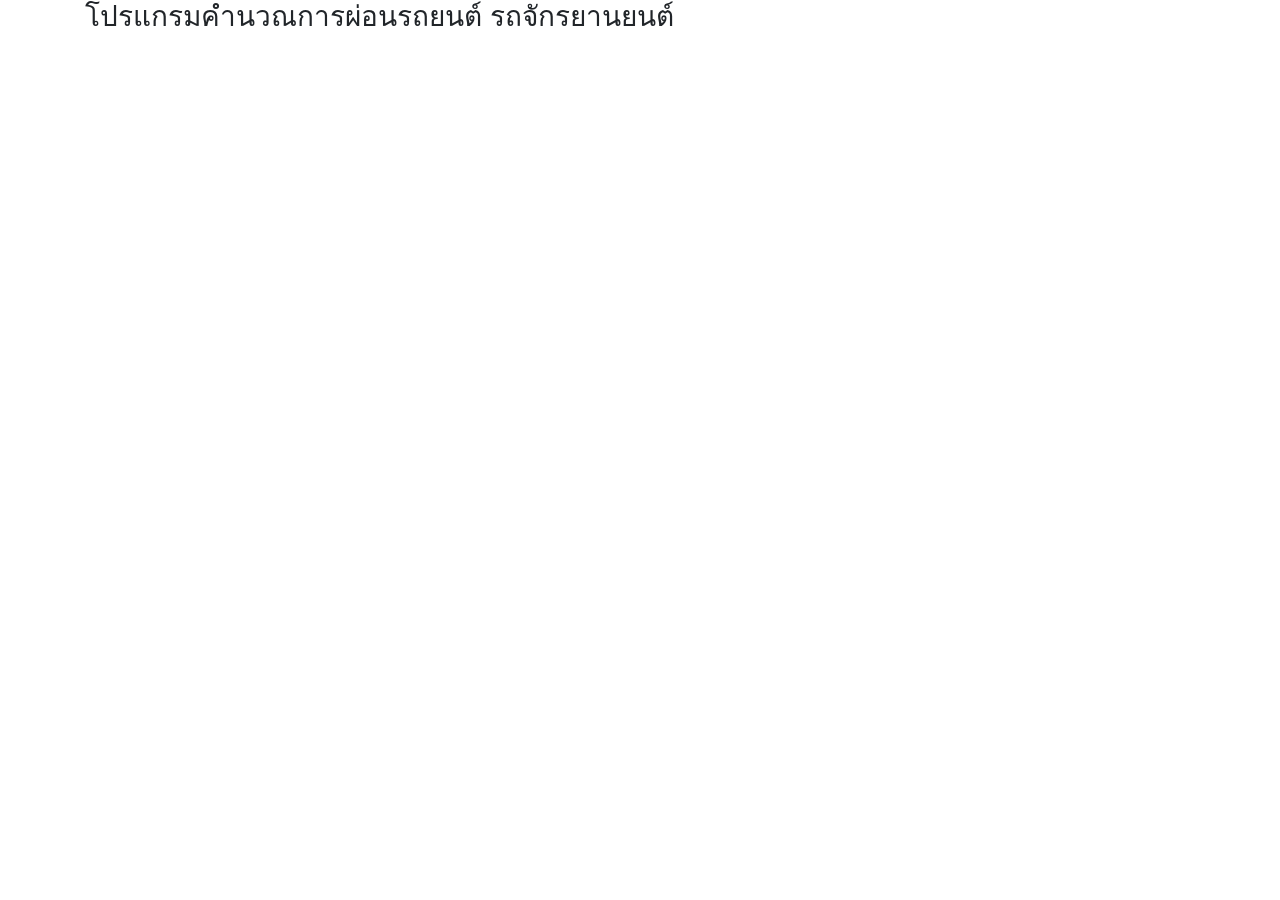
<file: BornToDev/Javascript/Project/index.html>
<!DOCTYPE html>
<html lang="en">
<head>
  <meta charset="UTF-8">
  <meta http-equiv="X-UA-Compatible" content="IE=edge">
  <meta name="viewport" content="width=device-width, initial-scale=1.0">
  <link rel="stylesheet" href="https://cdn.jsdelivr.net/npm/bootstrap@4.1.3/dist/css/bootstrap.min.css" integrity="sha384-MCw98/SFnGE8fJT3GXwEOngsV7Zt27NXFoaoApmYm81iuXoPkFOJwJ8ERdknLPMO" crossorigin="anonymous">
  <script src="https://code.jquery.com/jquery-3.3.1.slim.min.js" integrity="sha384-q8i/X+965DzO0rT7abK41JStQIAqVgRVzpbzo5smXKp4YfRvH+8abtTE1Pi6jizo" crossorigin="anonymous"></script>
<script src="https://cdn.jsdelivr.net/npm/popper.js@1.14.3/dist/umd/popper.min.js" integrity="sha384-ZMP7rVo3mIykV+2+9J3UJ46jBk0WLaUAdn689aCwoqbBJiSnjAK/l8WvCWPIPm49" crossorigin="anonymous"></script>
<script src="https://cdn.jsdelivr.net/npm/bootstrap@4.1.3/dist/js/bootstrap.min.js" integrity="sha384-ChfqqxuZUCnJSK3+MXmPNIyE6ZbWh2IMqE241rYiqJxyMiZ6OW/JmZQ5stwEULTy" crossorigin="anonymous"></script>
  <title>โปรแกรมคำนวณการผ่อนรถยนต์ รถจักรยานยนต์</title>
</head>
<body>
  
  <div class="container">
    <h3 class="header">โปรแกรมคำนวณการผ่อนรถยนต์ รถจักรยานยนต์</h3>
    
  </div>
</body>
</html>
</file>
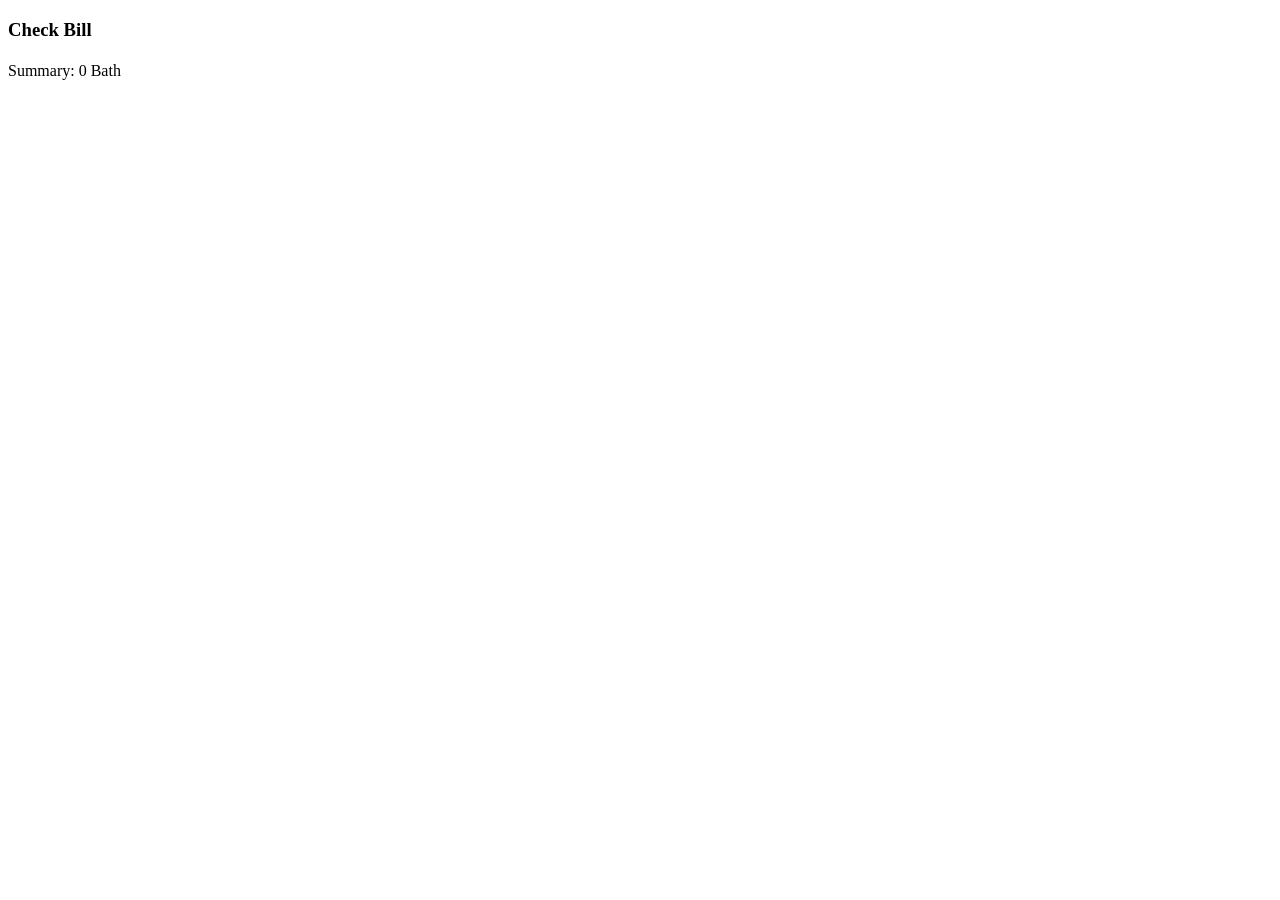
<file: BornToDev/Javascript/eatbill/eatBill.html>
<!DOCTYPE html>
<html lang="en">
<head>
  <meta charset="UTF-8">
  <meta http-equiv="X-UA-Compatible" content="IE=edge">
  <meta name="viewport" content="width=device-width, initial-scale=1.0">
  <title>Document</title>
</head>
<body>
  <h3>Check Bill</h3>
  <h1 id="result"></h1>
  <div id="price-list"></div>
  <script src="eatbill.js"></script>
</body>
</html>
</file>
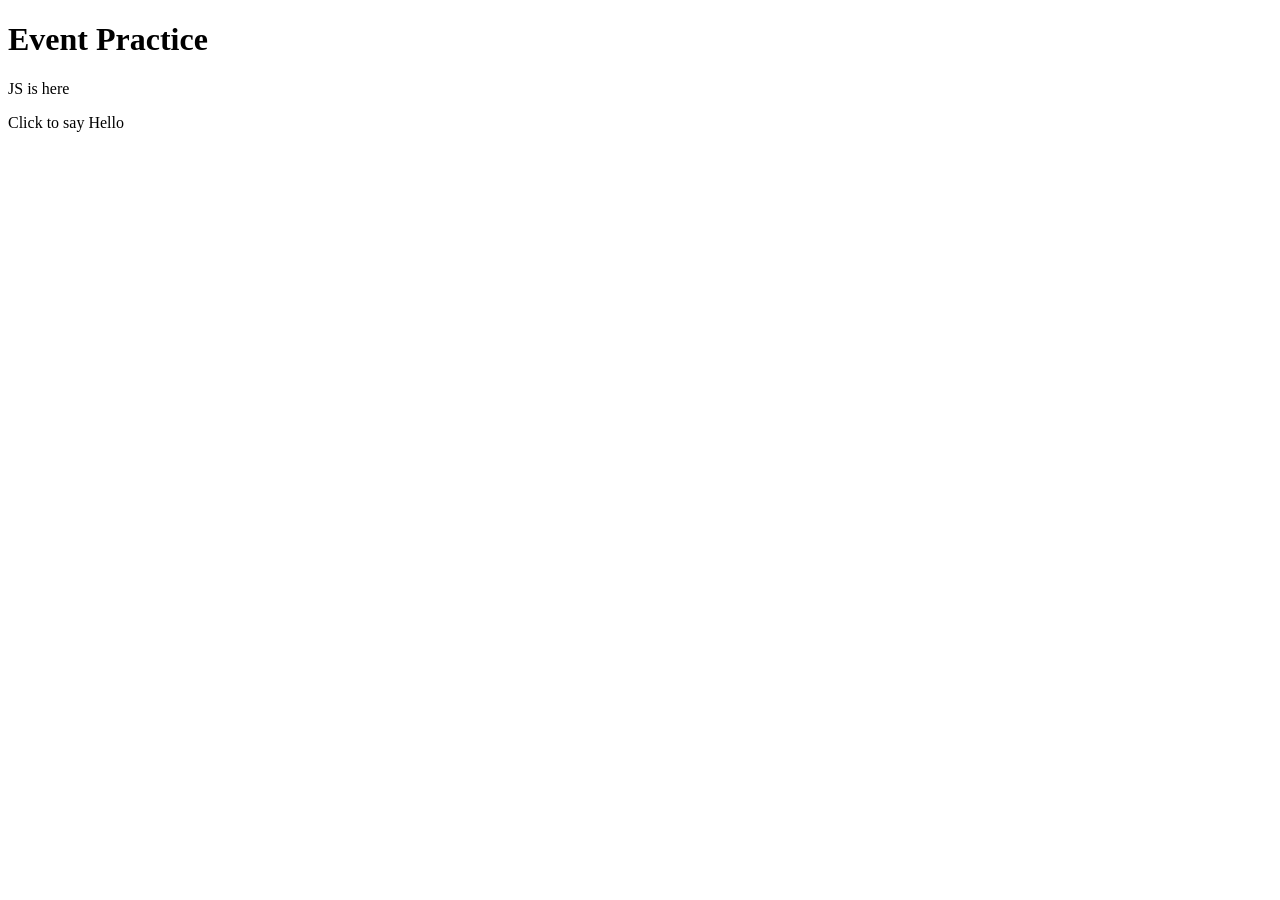
<file: BornToDev/Javascript/event/event.html>
<!DOCTYPE html>
<html lang="en">
<head>
  <meta charset="UTF-8">
  <meta http-equiv="X-UA-Compatible" content="IE=edge">
  <meta name="viewport" content="width=device-width, initial-scale=1.0">
  <title>Document</title>
</head>
<body onload='alert("On load event!")'>
  <h1>Event Practice</h1>
  <script src="event.js"></script>
  <p onclick='alert("JS is here clicked!")'>JS is here</p>
  <p onclick='sayHello()'>Click to say Hello</p>
</body>
</html>
</file>
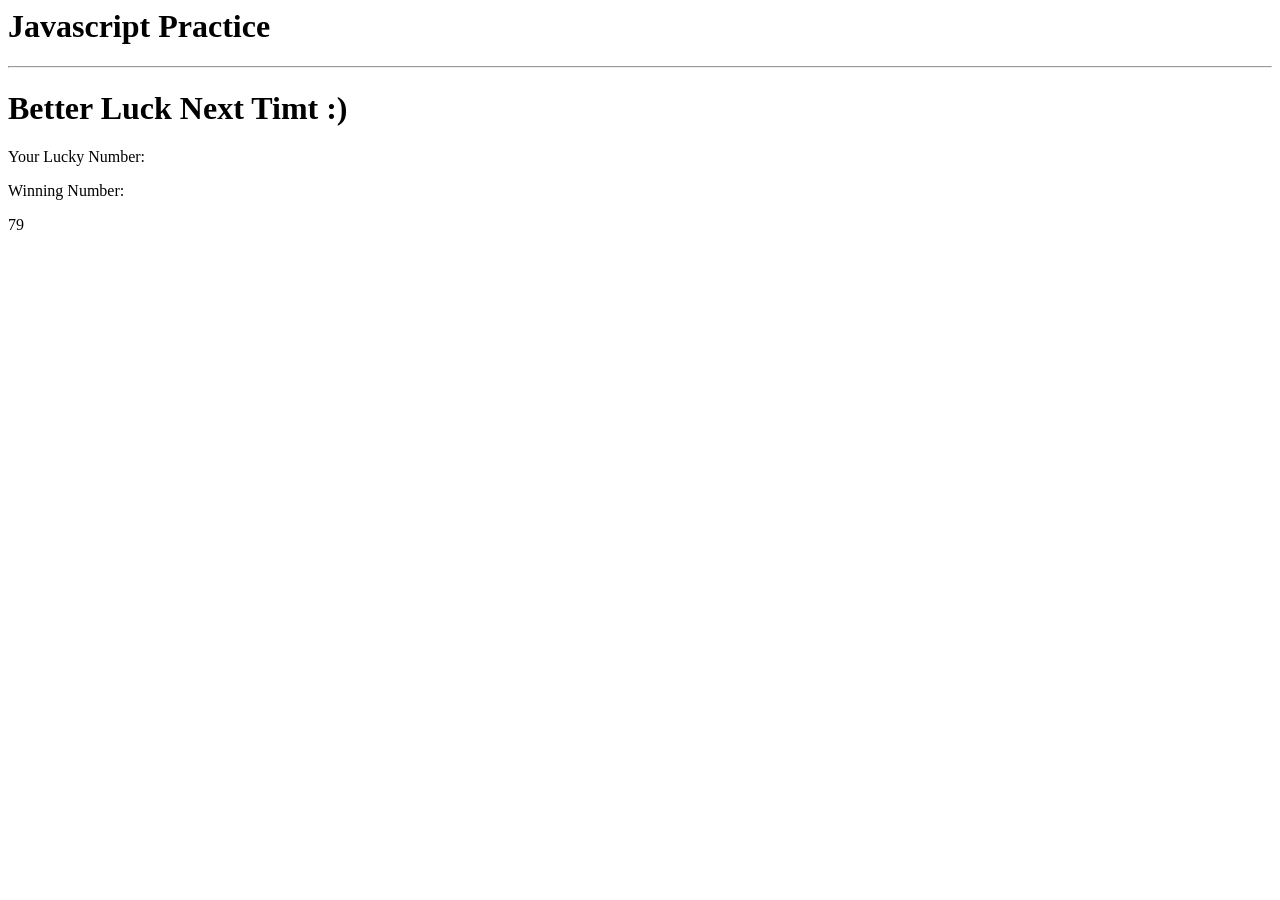
<file: BornToDev/Javascript/lotto/lotto.html>
<head>
    
</head>
<body>
    <h1>Javascript Practice</h1>
    <hr>
    <h1 id="result"></h1>
    <p>Your Lucky Number: </p>
    <p id="input"></p>
    <p>Winning Number: </p>
    <p id="WinningNumber"></p>
    <script src="lotto.js"></script>
</body>
</file>
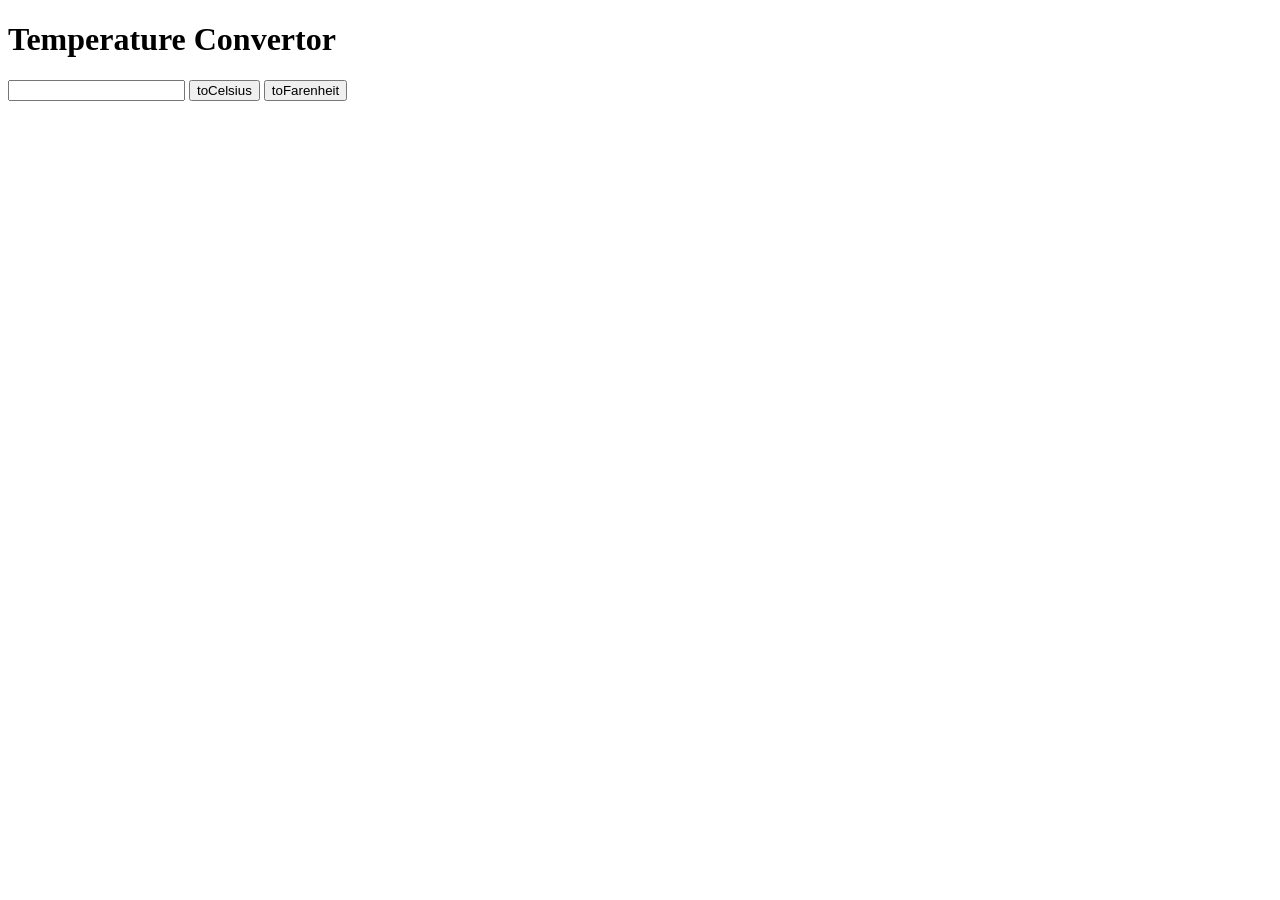
<file: BornToDev/Javascript/tempConvert/tempConvert.html>
<!DOCTYPE html>
<html lang="en">
<head>
  <meta charset="UTF-8">
  <meta http-equiv="X-UA-Compatible" content="IE=edge">
  <meta name="viewport" content="width=device-width, initial-scale=1.0">
  <title>Document</title>
</head>
<body>
  <h1>Temperature Convertor</h1>
  <input id="tempInput" type="text">
  <button onclick="toCelsiusProgram(document.getElementById('tempInput').value)">toCelsius</button>
  <button onclick="toFarenheitProgram(document.getElementById('tempInput').value)">toFarenheit</button>
  <script src="tempConvert.js"></script>
</body>
</html>
</file>
